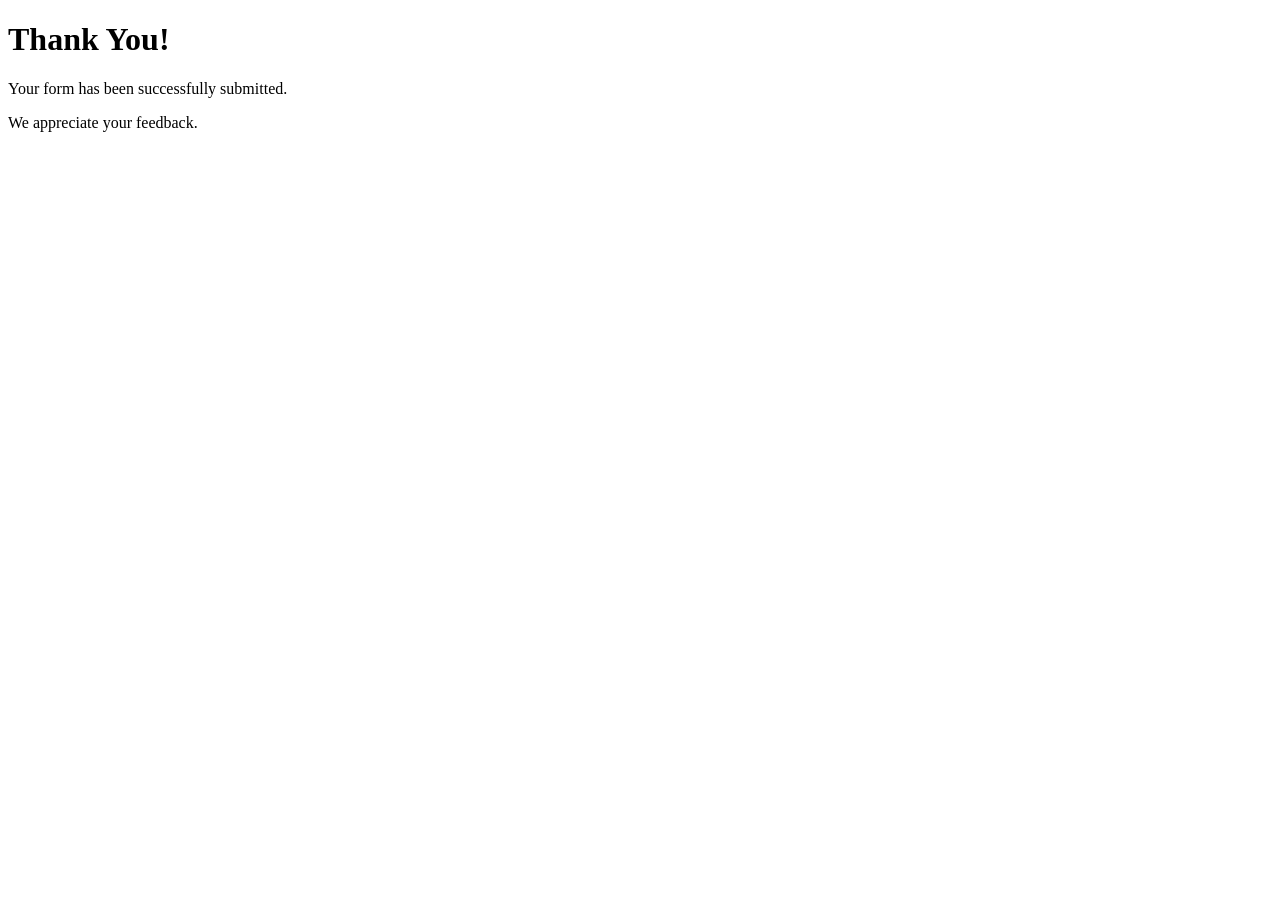
<file: thankyou.html>
<!DOCTYPE html>
<html lang="en">
<head>
    <meta charset="UTF-8">
    <meta name="viewport" content="width=device-width, initial-scale=1.0">
    <title>Thank You</title>
   
</head>
<body>
    <h1>Thank You!</h1>
    <p>Your form has been successfully submitted.</p>
    <p>We appreciate your feedback.</p>
</body>
</html>
</file>
